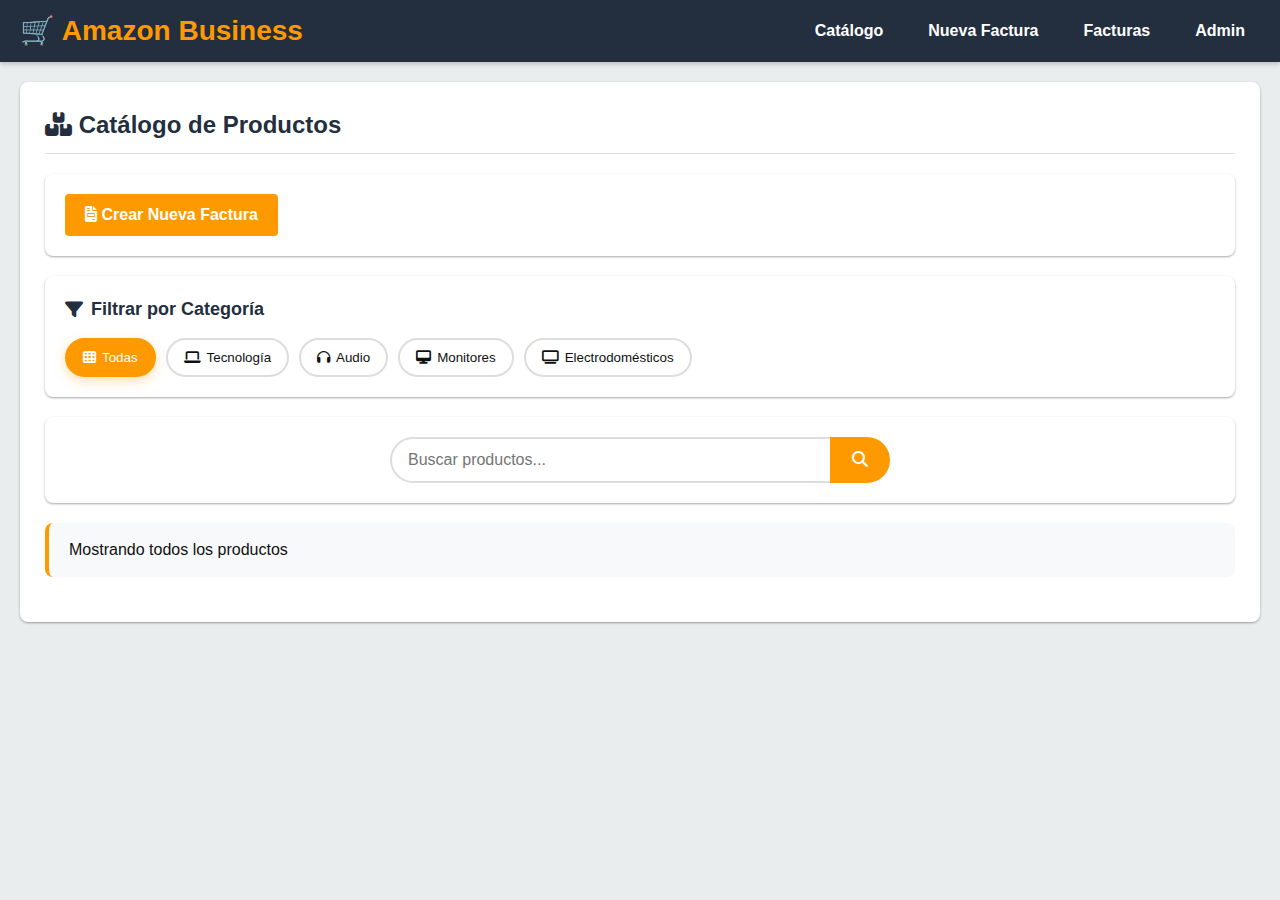
<file: index.html>
<!DOCTYPE html>
<html lang="es">
  <head>
    <meta charset="UTF-8" />
    <meta name="viewport" content="width=device-width, initial-scale=1.0" />
    <title>Amazon Business - Sistema de Facturación</title>
    <link rel="stylesheet" href="./public/css/style.css" />
    <!-- Integración de Font Awesome para iconos -->
    <link
      rel="stylesheet"
      href="https://cdnjs.cloudflare.com/ajax/libs/font-awesome/6.4.0/css/all.min.css"
    />
    <link
      rel="icon"
      type="image/x-icon"
      href="data:image/svg+xml,<svg xmlns='http://www.w3.org/2000/svg' viewBox='0 0 100 100'><text y='.9em' font-size='90'>🛒</text></svg>"
    />
  </head>
  <body>
    <!-- =================================================================================
       HEADER Y NAVEGACIÓN PRINCIPAL
       ================================================================================= -->
    <header>
      <div class="header-content">
        <a href="index.html" class="logo">🛒 Amazon Business</a>
        <nav>
          <ul>
            <li>
              <a href="index.html#productos" id="nav-productos">Catálogo</a>
            </li>
            <li>
              <a href="factura.html" id="nav-facturacion">Nueva Factura</a>
            </li>
            <li>
              <a href="index.html#historial" id="nav-historial">Facturas</a>
            </li>
            <li>
              <a href="#" id="nav-admin">Admin</a>
            </li>
            <li id="logout-nav-item" style="display: none;">
              <a href="#" id="logout-link" class="logout-link" onclick="cerrarSesionAdmin()">
                <i class="fas fa-sign-out-alt"></i> Cerrar Sesión
              </a>
            </li>
          </ul>
        </nav>
      </div>
    </header>

    <main class="container">
      <!-- =================================================================================
           SECCIÓN CATÁLOGO DE PRODUCTOS
           ================================================================================= -->
      <section id="productos" class="active">
        <h2><i class="fas fa-boxes"></i> Catálogo de Productos</h2>
        <div class="catalog-actions">
          <button class="btn btn-primary" onclick="window.location.href='factura.html'">
            <i class="fas fa-file-invoice"></i> Crear Nueva Factura
          </button>
        </div>

        <!-- Filtros de categorías -->
        <div class="category-filters">
          <div class="filter-header">
            <h3><i class="fas fa-filter"></i> Filtrar por Categoría</h3>
          </div>
          <div class="filter-buttons">
            <button class="filter-btn active" data-category="todas" onclick="filtrarPorCategoria('todas')">
              <i class="fas fa-th"></i> Todas
            </button>
            <button class="filter-btn" data-category="tecnologia" onclick="filtrarPorCategoria('tecnologia')">
              <i class="fas fa-laptop"></i> Tecnología
            </button>
            <button class="filter-btn" data-category="audio" onclick="filtrarPorCategoria('audio')">
              <i class="fas fa-headphones"></i> Audio
            </button>
            <button class="filter-btn" data-category="monitores" onclick="filtrarPorCategoria('monitores')">
              <i class="fas fa-desktop"></i> Monitores
            </button>
            <button class="filter-btn" data-category="electrodomesticos" onclick="filtrarPorCategoria('electrodomesticos')">
              <i class="fas fa-tv"></i> Electrodomésticos
            </button>
          </div>
        </div>

        <!-- Barra de búsqueda -->
        <div class="search-section">
          <div class="search-container">
            <input type="text" id="search-products" placeholder="Buscar productos..." class="search-input">
            <button class="search-btn" onclick="buscarProductos()">
              <i class="fas fa-search"></i>
            </button>
          </div>
        </div>

        <!-- Información de resultados -->
        <div class="results-info">
          <span id="results-count">Mostrando todos los productos</span>
          <button id="clear-filters-btn" class="btn-clear-filters d-none" onclick="limpiarFiltros()">
            <i class="fas fa-times"></i> Limpiar filtros
          </button>
        </div>

        <div id="products-catalog" class="products-catalog">
          <!-- Las tarjetas de productos se insertarán aquí dinámicamente -->
        </div>
      </section>

      <!-- =================================================================================
           SECCIÓN HISTORIAL DE FACTURAS (MOVIDA A ADMIN)
           ================================================================================= -->
      
      <!-- =================================================================================
           SECCIÓN DE ADMINISTRACIÓN
           ================================================================================= -->
      <section id="admin">
        <!-- Contenido se muestra si el admin está logueado -->
        <div id="admin-content" class="d-none">
          <h2><i class="fas fa-user-shield"></i> Panel de Administración</h2>
          
          <div class="admin-section">
            <!-- Administración de Productos -->
            <div id="admin-products">
              <h3>Gestión de Productos</h3>
              <button class="btn btn-success" onclick="showEditProductModal()">
                <i class="fas fa-plus"></i> Agregar Nuevo Producto
              </button>
              <table class="admin-table">
                <thead>
                  <tr>
                    <th>Foto</th>
                    <th>Producto</th>
                    <th>Categoría</th>
                    <th>Precio</th>
                    <th>Stock</th>
                    <th>Acciones</th>
                  </tr>
                </thead>
                <tbody id="admin-products-table">
                  <!-- Filas de productos se insertarán aquí -->
                </tbody>
              </table>
            </div>

            <!-- Administración de Clientes -->
            <div id="admin-clients">
              <h3>Gestión de Clientes</h3>
              <button class="btn btn-success" onclick="showEditClientModal()">
                <i class="fas fa-user-plus"></i> Agregar Nuevo Cliente
              </button>
              <table class="admin-table">
                <thead>
                  <tr>
                    <th>Foto</th>
                    <th>Información del Cliente</th>
                    <th>Email</th>
                    <th>Acciones</th>
                  </tr>
                </thead>
                <tbody id="admin-clients-table">
                  <!-- Filas de clientes se insertarán aquí -->
                </tbody>
              </table>
            </div>

            <!-- Historial de Facturas -->
            <div id="admin-invoices">
              <h3><i class="fas fa-history"></i> Historial de Facturas</h3>
              <div id="invoice-history-container">
                <!-- El historial de facturas se insertará aquí -->
              </div>
            </div>
          </div>
        </div>
      </section>
    </main>

    <!-- =================================================================================
       MODAL UNIVERSAL PARA EDICIÓN Y FORMULARIOS
       ================================================================================= -->
    <div id="editModal" class="modal">
      <div class="modal-content">
        <span class="modal-close" onclick="closeModal()">&times;</span>
        <h3 id="modal-title">Título del Modal</h3>
        <div id="modal-body">
          <!-- El contenido del formulario se insertará aquí dinámicamente -->
        </div>
      </div>
    </div>

    <!-- =================================================================================
       CONTENEDOR PARA NOTIFICACIONES (TOAST)
       ================================================================================= -->
    <div id="toast-container"></div>

    <!-- =================================================================================
       SCRIPTS
       ================================================================================= -->
    <script src="./public/js/api.js"></script>
    <script src="./public/js/app.js"></script>
    <script>
      // Asegurar que el botón de Admin muestre el formulario de inicio de sesión
      document.addEventListener('DOMContentLoaded', function() {
        document.getElementById('nav-admin').addEventListener('click', function(e) {
          e.preventDefault();
          if (isAdmin) {
            showSection('admin');
          } else {
            mostrarLoginAdmin();
          }
        });

        // Load initial data
        cargarDatos();
        cargarDatosEjemplo();
        actualizarVistaProductos();

        // Initialize admin state
        verificarAutenticacionAdmin();

        // Show products section by default
        showSection('productos');
      });
    </script>
  </body>
</html>
</file>
<file: public/css/style.css>
/* =================================================================================
   AMAZON BUSINESS - ESTILOS GLOBALES Y DE COMPONENTES
   ================================================================================= */

:root {
    --amazon-blue: #232f3e;
    --amazon-orange: #ff9900;
    --amazon-light-blue: #37475a;
    --background-color: #eaeded;
    --text-color: #0f1111;
    --link-color: #007185;
    --border-color: #ddd;
    --white: #ffffff;
    --success-color: #28a745;
    --error-color: #dc3545;
    --box-shadow: 0 1px 3px rgba(0, 0, 0, 0.12), 0 1px 2px rgba(0, 0, 0, 0.24);
    --border-radius: 8px;
}

* {
    margin: 0;
    padding: 0;
    box-sizing: border-box;
}

body {
    font-family: 'Amazon Ember', Arial, sans-serif;
    background-color: var(--background-color);
    color: var(--text-color);
    line-height: 1.5;
}

.container {
    max-width: 1500px;
    margin: 0 auto;
    padding: 20px;
}

/* =================================================================================
   HEADER Y NAVEGACIÓN
   ================================================================================= */

header {
    background-color: var(--amazon-blue);
    color: var(--white);
    padding: 10px 0;
    position: sticky;
    top: 0;
    z-index: 1000;
    box-shadow: 0 2px 5px rgba(0,0,0,0.2);
}

.header-content {
    display: flex;
    justify-content: space-between;
    align-items: center;
    max-width: 1500px;
    margin: 0 auto;
    padding: 0 20px;
}

.logo {
    font-size: 28px;
    font-weight: bold;
    color: var(--amazon-orange);
    text-decoration: none;
}

nav ul {
    list-style: none;
    display: flex;
    gap: 15px;
}

nav ul li a {
    color: var(--white);
    text-decoration: none;
    font-weight: bold;
    padding: 10px 15px;
    border-radius: 4px;
    transition: background-color 0.3s ease;
    cursor: pointer;
}

nav ul li a:hover, nav ul li a.active {
    background-color: var(--amazon-light-blue);
}

#cart-info {
    color: var(--amazon-orange);
    font-weight: bold;
}

/* =================================================================================
   ESTRUCTURA DE SECCIONES
   ================================================================================= */

main {
    padding: 20px 0;
}

section {
    display: none; /* Ocultas por defecto, JS las muestra */
    background-color: var(--white);
    padding: 25px;
    border-radius: var(--border-radius);
    box-shadow: var(--box-shadow);
    margin-bottom: 20px;
}

section.active {
    display: block; /* La sección activa es visible */
}

h2 {
    font-size: 24px;
    margin-bottom: 20px;
    padding-bottom: 10px;
    border-bottom: 1px solid var(--border-color);
    color: var(--amazon-blue);
}

/* =================================================================================
   CATÁLOGO DE PRODUCTOS
   ================================================================================= */

.products-catalog {
    display: grid;
    grid-template-columns: repeat(auto-fill, minmax(280px, 1fr));
    gap: 25px;
}

.product-card {
    border: 1px solid var(--border-color);
    border-radius: var(--border-radius);
    overflow: hidden;
    display: flex;
    flex-direction: column;
    transition: box-shadow 0.3s ease, transform 0.3s ease;
    background-color: #fff;
}

.product-card:hover {
    transform: translateY(-5px);
    box-shadow: 0 4px 12px rgba(0,0,0,0.15);
}

.product-card-category {
    position: absolute;
    top: 10px;
    right: 10px;
    background: var(--amazon-orange);
    color: white;
    padding: 4px 8px;
    border-radius: 12px;
    font-size: 11px;
    font-weight: bold;
    text-transform: uppercase;
    z-index: 1;
}

.product-card-img {
    width: 100%;
    height: 200px;
    object-fit: cover;
    cursor: pointer;
    transition: transform 0.3s ease;
}

.product-card:hover .product-card-img {
    transform: scale(1.05);
}

.product-card-body {
    padding: 18px;
    flex-grow: 1;
    display: flex;
    flex-direction: column;
}

.product-card-title {
    font-size: 18px;
    font-weight: bold;
    margin-bottom: 10px;
    flex-grow: 1;
    line-height: 1.4;
}

.product-card-price {
    font-size: 24px;
    font-weight: bold;
    color: var(--amazon-orange);
    margin-bottom: 8px;
}

.product-card-stock {
    font-size: 14px;
    margin-bottom: 15px;
    padding: 6px 12px;
    border-radius: 15px;
    display: inline-block;
    width: fit-content;
}

.product-card-stock.in-stock {
    background: #d4edda;
    color: #155724;
    border: 1px solid #c3e6cb;
}

.product-card-stock.low-stock {
    background: #fff3cd;
    color: #856404;
    border: 1px solid #ffeaa7;
}

.product-card-stock.out-of-stock {
    background: #f8d7da;
    color: #721c24;
    border: 1px solid #f5c6cb;
}

.product-card-actions {
    display: flex;
    justify-content: center;
    align-items: center;
    margin-top: auto;
}

.product-card-actions .btn {
    width: 100%;
    padding: 12px;
    font-size: 16px;
    font-weight: 600;
    border-radius: 25px;
    transition: all 0.3s ease;
}

.product-card-actions .btn:hover {
    transform: translateY(-2px);
    box-shadow: 0 4px 12px rgba(255, 153, 0, 0.3);
}

/* Acciones del catálogo */
.catalog-actions {
    display: flex;
    justify-content: space-between;
    align-items: center;
    margin-bottom: 25px;
    padding: 20px;
    background: var(--white);
    border-radius: var(--border-radius);
    box-shadow: var(--box-shadow);
}

/* Filtros de categorías */
.category-filters {
    background: var(--white);
    padding: 20px;
    border-radius: var(--border-radius);
    box-shadow: var(--box-shadow);
    margin-bottom: 20px;
}

.filter-header {
    margin-bottom: 15px;
}

.filter-header h3 {
    font-size: 18px;
    color: var(--amazon-blue);
    margin: 0;
    display: flex;
    align-items: center;
    gap: 8px;
}

.filter-buttons {
    display: flex;
    gap: 10px;
    flex-wrap: wrap;
}

.filter-btn {
    padding: 10px 16px;
    border: 2px solid var(--border-color);
    background: var(--white);
    color: var(--text-color);
    border-radius: 25px;
    cursor: pointer;
    transition: all 0.3s ease;
    font-weight: 500;
    display: flex;
    align-items: center;
    gap: 6px;
    text-decoration: none;
}

.filter-btn:hover {
    border-color: var(--amazon-orange);
    color: var(--amazon-orange);
    transform: translateY(-2px);
    box-shadow: 0 4px 12px rgba(255, 153, 0, 0.2);
}

.filter-btn.active {
    background: var(--amazon-orange);
    border-color: var(--amazon-orange);
    color: var(--white);
    box-shadow: 0 4px 12px rgba(255, 153, 0, 0.3);
}

/* Sección de búsqueda */
.search-section {
    background: var(--white);
    padding: 20px;
    border-radius: var(--border-radius);
    box-shadow: var(--box-shadow);
    margin-bottom: 20px;
}

.search-container {
    display: flex;
    max-width: 500px;
    margin: 0 auto;
}

.search-input {
    flex: 1;
    padding: 12px 16px;
    border: 2px solid var(--border-color);
    border-right: none;
    border-radius: 25px 0 0 25px;
    font-size: 16px;
    outline: none;
    transition: border-color 0.3s ease;
}

.search-input:focus {
    border-color: var(--amazon-orange);
}

.search-btn {
    padding: 12px 20px;
    background: var(--amazon-orange);
    color: var(--white);
    border: 2px solid var(--amazon-orange);
    border-radius: 0 25px 25px 0;
    cursor: pointer;
    transition: all 0.3s ease;
    font-size: 16px;
}

.search-btn:hover {
    background: #e88900;
    border-color: #e88900;
    transform: translateY(-1px);
}

/* Información de resultados */
.results-info {
    display: flex;
    justify-content: space-between;
    align-items: center;
    margin-bottom: 20px;
    padding: 15px 20px;
    background: #f8f9fa;
    border-radius: var(--border-radius);
    border-left: 4px solid var(--amazon-orange);
}

#results-count {
    font-weight: 500;
    color: var(--text-color);
}

.btn-clear-filters {
    background: var(--white);
    color: var(--amazon-blue);
    border: 1px solid var(--border-color);
    padding: 8px 12px;
    border-radius: 15px;
    cursor: pointer;
    transition: all 0.3s ease;
    font-size: 14px;
    display: flex;
    align-items: center;
    gap: 6px;
}

.btn-clear-filters:hover {
    background: var(--amazon-blue);
    color: var(--white);
    border-color: var(--amazon-blue);
}

.d-none {
    display: none !important;
}

/* Admin Login Styles */
.admin-login-container {
    display: flex;
    justify-content: center;
    align-items: center;
    min-height: 300px;
    width: 100%;
    padding: 20px;
}

.admin-login-box {
    background-color: var(--white);
    border-radius: var(--border-radius);
    box-shadow: var(--box-shadow);
    padding: 30px;
    text-align: center;
    max-width: 400px;
    width: 100%;
    border-top: 5px solid var(--amazon-orange);
}

.admin-login-box h2 {
    color: var(--amazon-blue);
    margin-bottom: 15px;
}

.admin-login-box p {
    margin-bottom: 25px;
    color: #555;
}

.btn-login-admin {
    padding: 12px 24px;
    font-size: 16px;
    width: 100%;
    margin-top: 10px;
}

/* Admin Login Form */
.admin-login-form {
    text-align: center;
    padding: 20px 10px;
}

.admin-login-icon {
    font-size: 48px;
    color: var(--amazon-blue);
    margin-bottom: 15px;
}

.admin-login-form h3 {
    color: var(--amazon-blue);
    margin-bottom: 20px;
    font-size: 22px;
}

.admin-login-form .form-group {
    margin-bottom: 15px;
    text-align: left;
}

.admin-login-form label {
    display: block;
    margin-bottom: 5px;
    font-weight: 500;
    color: #555;
}

.admin-login-form .form-control {
    width: 100%;
    padding: 10px 12px;
    border: 1px solid #ddd;
    border-radius: 4px;
    font-size: 16px;
}

.admin-login-form .btn-block {
    width: 100%;
    margin-top: 20px;
    padding: 12px;
    font-size: 16px;
}

/* Estados vacíos del catálogo */
.empty-catalog {
    text-align: center;
    padding: 60px 20px;
    background: var(--white);
    border-radius: var(--border-radius);
    box-shadow: var(--box-shadow);
}

.empty-catalog i {
    font-size: 64px;
    color: #ccc;
    margin-bottom: 20px;
}

.empty-catalog h3 {
    color: var(--amazon-blue);
    margin-bottom: 10px;
}

.empty-catalog p {
    color: #666;
    margin-bottom: 20px;
}

/* =================================================================================
   CARRITO DE COMPRAS Y FACTURACIÓN
   ================================================================================= */

#cart-items-container {
    margin-bottom: 30px;
}

.cart-item {
    display: flex;
    align-items: center;
    gap: 20px;
    padding: 15px 0;
    border-bottom: 1px solid var(--border-color);
}

.cart-item:last-child {
    border-bottom: none;
}

.cart-item-img {
    width: 80px;
    height: 80px;
    object-fit: cover;
    border-radius: 4px;
}

.cart-item-details {
    flex-grow: 1;
}

.cart-item-title {
    font-weight: bold;
    font-size: 16px;
}

.cart-item-price {
    color: var(--amazon-orange);
}

.cart-item-quantity {
    display: flex;
    align-items: center;
    gap: 8px;
}

.cart-item-quantity input {
    width: 50px;
    text-align: center;
}

#cart-summary {
    background-color: #f7f7f7;
    padding: 20px;
    border-radius: var(--border-radius);
    border: 1px solid var(--border-color);
}

#cart-summary h3 {
    margin-bottom: 15px;
    font-size: 20px;
}

#cart-summary p {
    display: flex;
    justify-content: space-between;
    margin-bottom: 10px;
    font-size: 16px;
}

#cart-summary #cart-total {
    font-weight: bold;
    font-size: 18px;
    color: var(--amazon-orange);
}

#invoice-customer-data {
    margin-top: 30px;
    padding-top: 20px;
    border-top: 1px solid var(--border-color);
}

/* =================================================================================
   SECCIÓN DE ADMINISTRACIÓN
   ================================================================================= */

.admin-section {
    display: flex;
    flex-direction: column;
    gap: 30px;
}

#admin-products, 
#admin-clients {
    background: white;
    padding: 25px;
    border-radius: var(--border-radius);
    box-shadow: var(--box-shadow);
}

#admin-products h3,
#admin-clients h3 {
    margin-bottom: 20px;
    color: var(--amazon-blue);
    border-bottom: 2px solid var(--amazon-orange);
    padding-bottom: 10px;
}

.admin-table {
    width: 100%;
    border-collapse: separate;
    border-spacing: 0;
    margin-top: 20px;
    background: white;
    border-radius: 12px;
    overflow: hidden;
    box-shadow: 0 4px 6px rgba(0, 0, 0, 0.1);
}

.admin-table th {
    background: linear-gradient(135deg, var(--amazon-blue) 0%, var(--amazon-light-blue) 100%);
    color: white;
    padding: 16px 12px;
    text-align: left;
    font-weight: 600;
    font-size: 14px;
    text-transform: uppercase;
    letter-spacing: 0.5px;
}

.admin-table th:first-child {
    border-top-left-radius: 12px;
}

.admin-table th:last-child {
    border-top-right-radius: 12px;
}

.admin-table td {
    padding: 16px 12px;
    border-bottom: 1px solid #f0f0f0;
    vertical-align: middle;
}

.admin-table tr:hover {
    background-color: #f8f9fa;
}

.admin-table tr:last-child td {
    border-bottom: none;
}

/* Celdas específicas */
.product-image-cell,
.category-cell,
.price-cell,
.stock-cell,
.actions-cell {
    text-align: center;
}

.product-info-cell {
    max-width: 200px;
}

.product-image {
    width: 60px;
    height: 60px;
    object-fit: cover;
    border-radius: 8px;
    border: 2px solid #e9ecef;
    transition: transform 0.3s ease;
    display: block;
    margin: 0 auto;
}

.product-image:hover {
    transform: scale(1.1);
    border-color: var(--amazon-orange);
}

.product-info {
    display: flex;
    flex-direction: column;
    gap: 4px;
}

.product-name {
    font-weight: 600;
    color: var(--amazon-blue);
    font-size: 15px;
    line-height: 1.3;
}

.product-description {
    color: #6c757d;
    font-style: italic;
    font-size: 12px;
    line-height: 1.2;
    display: -webkit-box;
    -webkit-line-clamp: 2;
    line-clamp: 2;
    line-clamp: 2;
    line-clamp: 2;
    -webkit-box-orient: vertical;
    overflow: hidden;
}

.price-display {
    font-size: 16px;
    font-weight: bold;
    color: var(--amazon-orange);
    background: #fff3cd;
    padding: 6px 12px;
    border-radius: 20px;
    display: inline-block;
}

/* Badges de stock mejorados */
.stock-badge {
    display: inline-flex;
    align-items: center;
    gap: 4px;
    padding: 6px 12px;
    border-radius: 20px;
    font-weight: 600;
    font-size: 13px;
}

.stock-badge.stock-normal {
    background: #d4edda;
    color: #155724;
    border: 1px solid #c3e6cb;
}

.stock-badge.stock-low {
    background: #fff3cd;
    color: #856404;
    border: 1px solid #ffeaa7;
}

.stock-badge.stock-out {
    background: #f8d7da;
    color: #721c24;
    border: 1px solid #f5c6cb;
}

/* Botones de acción mejorados */
.action-buttons {
    display: flex;
    gap: 8px;
    justify-content: center;
}

.btn-action {
    width: 36px;
    height: 36px;
    border: none;
    border-radius: 8px;
    cursor: pointer;
    display: flex;
    align-items: center;
    justify-content: center;
    transition: all 0.2s ease;
    font-size: 14px;
}

.btn-edit {
    background: #e3f2fd;
    color: #1976d2;
}

.btn-edit:hover {
    background: #1976d2;
    color: white;
    transform: translateY(-2px);
    box-shadow: 0 4px 8px rgba(25, 118, 210, 0.3);
}

.btn-delete {
    background: #ffebee;
    color: #d32f2f;
}

.btn-delete:hover {
    background: #d32f2f;
    color: white;
    transform: translateY(-2px);
    box-shadow: 0 4px 8px rgba(211, 47, 47, 0.3);
}

/* Badges de categoría mejorados */
.category-badge {
    display: inline-flex;
    align-items: center;
    gap: 4px;
    padding: 6px 12px;
    border-radius: 20px;
    font-size: 12px;
    font-weight: bold;
    text-transform: uppercase;
    color: white;
    letter-spacing: 0.5px;
}

.category-badge.tecnologia {
    background: linear-gradient(135deg, #007bff 0%, #0056b3 100%);
}

.category-badge.audio {
    background: linear-gradient(135deg, #28a745 0%, #1e7e34 100%);
}

.category-badge.monitores {
    background: linear-gradient(135deg, #6f42c1 0%, #5a32a3 100%);
}

.category-badge.electrodomesticos {
    background: linear-gradient(135deg, #fd7e14 0%, #e55a00 100%);
}

.category-badge.sin-categoria {
    background: linear-gradient(135deg, #6c757d 0%, #545b62 100%);
}

/* Categorías específicas para tarjetas de productos */
.product-card-category {
    position: absolute;
    top: 10px;
    right: 10px;
    padding: 4px 8px;
    border-radius: 12px;
    font-size: 11px;
    font-weight: bold;
    text-transform: uppercase;
    z-index: 1;
    color: white;
    text-shadow: 0 1px 2px rgba(0,0,0,0.3);
    box-shadow: 0 2px 4px rgba(0,0,0,0.2);
}

/* Gradientes específicos para cada categoría en tarjetas */
.product-card .product-card-category {
    background: var(--amazon-orange);
}

/* Colores específicos según el texto de la categoría */
.product-card-category:contains("Tecnología"),
.product-card-category:contains("tecnologia") {
    background: linear-gradient(135deg, #007bff 0%, #0056b3 100%);
}

/* Mejoras visuales para hover en tarjetas */
.product-card:hover .product-card-category {
    transform: scale(1.05);
    box-shadow: 0 4px 8px rgba(0,0,0,0.3);
}

/* Estilos para descripción de productos en tarjetas */
.product-card-description {
    color: #6c757d;
    font-size: 14px;
    line-height: 1.4;
    margin-bottom: 10px;
    display: -webkit-box;
    -webkit-line-clamp: 2;
    -webkit-box-orient: vertical;
    overflow: hidden;
}

/* =================================================================================
   MODAL UNIVERSAL
   ================================================================================= */

.modal {
    display: none;
    position: fixed;
    z-index: 2000;
    left: 0;
    top: 0;
    width: 100%;
    height: 100%;
    overflow: auto;
    background-color: rgba(0,0,0,0.6);
    justify-content: center;
    align-items: center;
    padding: 20px;
    box-sizing: border-box;
    opacity: 0;
    transition: opacity 0.3s ease;
}

.modal.active {
    display: flex;
    opacity: 1;
}

.modal-content {
    background-color: var(--white);
    padding: 30px;
    border-radius: var(--border-radius);
    box-shadow: 0 5px 15px rgba(0,0,0,0.3);
    width: 100%;
    max-width: 600px;
    min-width: 320px;
    max-height: 90vh;
    overflow-y: auto;
    position: relative;
    animation: slide-down 0.4s ease-out;
    margin: auto;
}

.modal-content.large {
    max-width: 800px;
}

@keyframes slide-down {
    from {
        transform: translateY(-50px);
        opacity: 0;
    }
    to {
        transform: translateY(0);
        opacity: 1;
    }
}

.modal-close {
    position: absolute;
    top: 15px;
    right: 20px;
    color: #aaa;
    font-size: 28px;
    font-weight: bold;
    cursor: pointer;
    z-index: 2001;
    background: var(--white);
    border-radius: 50%;
    width: 35px;
    height: 35px;
    display: flex;
    align-items: center;
    justify-content: center;
    box-shadow: 0 2px 5px rgba(0,0,0,0.2);
}

.modal-close:hover {
    color: var(--error-color);
    background: #f8f9fa;
}

#modal-body {
    margin-top: 20px;
}

.modal-header {
    border-bottom: 1px solid var(--border-color);
    padding-bottom: 15px;
    margin-bottom: 20px;
}

.modal-title {
    color: var(--amazon-blue);
    font-size: 24px;
    margin: 0;
    padding-right: 50px;
}

.modal-subtitle {
    color: #666;
    font-size: 14px;
    margin-top: 5px;
}

/* =================================================================================
   FORMULARIOS
   ================================================================================= */

.form-group {
    margin-bottom: 20px;
}

.form-group label {
    display: block;
    margin-bottom: 8px;
    font-weight: bold;
    color: #333;
}

.form-group input[type="text"],
.form-group input[type="number"],
.form-group input[type="email"],
.form-group input[type="password"],
.form-group select,
.form-group textarea {
    width: 100%;
    padding: 12px;
    border: 1px solid var(--border-color);
    border-radius: 4px;
    font-size: 16px;
}

.form-group textarea {
    resize: vertical;
    min-height: 80px;
    font-family: inherit;
}

.form-group input:focus,
.form-group select:focus,
.form-group textarea:focus {
    outline: none;
    border-color: var(--amazon-orange);
    box-shadow: 0 0 0 2px rgba(255, 153, 0, 0.2);
}

.photo-preview {
    max-width: 100%;
    max-height: 200px;
    object-fit: cover;
    border-radius: 8px;
    border: 2px solid var(--border-color);
    display: block;
    margin: 10px auto;
}

/* =================================================================================
   BOTONES
   ================================================================================= */

.btn {
    display: inline-block;
    padding: 12px 20px;
    font-size: 16px;
    font-weight: bold;
    text-align: center;
    text-decoration: none;
    border-radius: 4px;
    cursor: pointer;
    border: none;
    transition: background-color 0.3s ease, box-shadow 0.3s ease;
}

.btn-primary {
    background-color: var(--amazon-orange);
    color: var(--white);
}

.btn-primary:hover {
    background-color: #e68a00;
    box-shadow: 0 2px 4px rgba(0,0,0,0.2);
}

.btn-secondary {
    background-color: var(--amazon-light-blue);
    color: var(--white);
}

.btn-secondary:hover {
    background-color: #4a5c70;
}

.btn-danger {
    background-color: var(--error-color);
    color: var(--white);
}

.btn-danger:hover {
    background-color: #c82333;
}

.btn-success {
    background-color: var(--success-color);
    color: var(--white);
}

.btn-success:hover {
    background-color: #218838;
}

.btn-icon {
    background: none;
    border: none;
    cursor: pointer;
    padding: 5px;
}

.btn-icon i {
    font-size: 18px;
    color: var(--link-color);
}

.btn-icon:hover i {
    color: var(--amazon-orange);
}

/* =================================================================================
   NOTIFICACIONES (TOAST)
   ================================================================================= */

.toast-notification {
    position: fixed;
    bottom: 20px;
    right: 20px;
    background-color: var(--amazon-blue);
    color: var(--white);
    padding: 15px 25px;
    border-radius: var(--border-radius);
    box-shadow: 0 5px 15px rgba(0,0,0,0.3);
    z-index: 3000;
    opacity: 0;
    transform: translateY(20px);
    transition: opacity 0.4s ease, transform 0.4s ease;
}

.toast-notification.show {
    opacity: 1;
    transform: translateY(0);
}

.toast-notification.success {
    background-color: var(--success-color);
}

.toast-notification.error {
    background-color: var(--error-color);
}

/* =================================================================================
   HISTORIAL DE FACTURAS
   ================================================================================= */

.invoice-history-item {
    background: white;
    border-radius: 8px;
    padding: 20px;
    margin-bottom: 20px;
    box-shadow: 0 2px 4px rgba(0,0,0,0.1);
    border: 1px solid #e9ecef;
}

.invoice-history-item .invoice-header {
    border-bottom: 2px solid #e9ecef;
    margin-bottom: 15px;
    padding-bottom: 10px;
}

.invoice-history-item .invoice-header h4 {
    color: var(--amazon-blue);
    margin: 0;
}

.invoice-history-item .invoice-products {
    margin: 15px 0;
}

.invoice-history-item .invoice-products ul {
    list-style: none;
    padding: 0;
}

.invoice-history-item .invoice-products li {
    padding: 5px 0;
    border-bottom: 1px solid #f0f0f0;
}

.invoice-history-item .invoice-totals {
    background: #f8f9fa;
    padding: 10px;
    border-radius: 4px;
    margin: 15px 0;
}

.invoice-history-item .invoice-totals .total {
    color: var(--amazon-orange);
    font-size: 1.2em;
    margin-top: 10px;
    padding-top: 10px;
    border-top: 1px solid #dee2e6;
}

/* =================================================================================
   VIDEO Y CANVAS PARA CÁMARA
   ================================================================================= */
#camera-container video, #camera-container canvas {
    max-width: 100%;
    border-radius: 4px;
    margin-top: 10px;
}

/* =================================================================================
   UTILIDADES Y RESPONSIVE
   ================================================================================= */

.text-center {
    text-align: center;
}

.mt-2 {
    margin-top: 2rem;
}

.d-none {
    display: none !important;
}

/* =================================================================================
   GEOLOCALIZACIÓN
   ================================================================================= */

.geolocation-section {
    margin-top: 25px;
    padding-top: 20px;
    border-top: 1px solid var(--border-color);
}

.geolocation-section h4 {
    margin-bottom: 15px;
    color: var(--amazon-blue);
    font-size: 18px;
}

.location-info {
    margin-top: 15px;
    padding: 15px;
    background-color: #f8f9fa;
    border-radius: var(--border-radius);
    border: 1px solid var(--border-color);
}

/* Estilos específicos para ubicación en formularios de clientes */
.form-group .location-info {
    margin-top: 10px;
    padding: 10px;
    background-color: #f1f3f4;
    font-size: 14px;
}

.location-status {
    font-weight: bold;
    margin-bottom: 10px;
}

.location-status.loading {
    color: #007bff;
}

.location-status.success {
    color: var(--success-color);
}

.location-status.error {
    color: var(--error-color);
}

#location-details p,
#client-location-details p {
    margin-bottom: 8px;
    font-size: 14px;
}

.invoice-location {
    margin-top: 15px;
    padding: 15px;
    background-color: #e8f4f8;
    border-radius: var(--border-radius);
    border-left: 4px solid var(--link-color);
}

.invoice-location h4 {
    margin-bottom: 10px;
    color: var(--link-color);
    font-size: 16px;
}

.invoice-location p {
    margin-bottom: 5px;
    font-size: 14px;
}

.btn-sm {
    padding: 6px 12px;
    font-size: 14px;
}

/* Estilos para botones deshabilitados */
.btn:disabled {
    opacity: 0.6;
    cursor: not-allowed;
}

.btn:disabled:hover {
    background-color: initial;
    box-shadow: none;
}

/* Información adicional en tablas de admin */
.admin-table small {
    color: #666;
    font-style: italic;
}

/* Estilos mejorados para las tablas de administración */
.client-info-cell, .product-info-cell {
    text-align: left;
    vertical-align: top;
}

.client-info, .product-info {
    display: flex;
    flex-direction: column;
    gap: 4px;
}

.client-name, .product-name {
    font-weight: bold;
    font-size: 16px;
    color: var(--amazon-blue);
}

.client-details, .product-description {
    font-size: 12px;
    color: #666;
    line-height: 1.4;
}

.email-cell a {
    display: flex;
    align-items: center;
    gap: 6px;
}

.email-cell a:hover {
    color: var(--amazon-orange) !important;
}

/* Estilos para badges de categoría en tablas */
.category-badge {
    display: inline-block;
    padding: 4px 8px;
    border-radius: 12px;
    font-size: 11px;
    font-weight: bold;
    text-transform: uppercase;
    color: white;
}

.category-badge.tecnologia {
    background: linear-gradient(135deg, #007bff 0%, #0056b3 100%);
}

.category-badge.audio {
    background: linear-gradient(135deg, #28a745 0%, #1e7e34 100%);
}

.category-badge.monitores {
    background: linear-gradient(135deg, #6f42c1 0%, #5a32a3 100%);
}

.category-badge.electrodomesticos {
    background: linear-gradient(135deg, #fd7e14 0%, #e55a00 100%);
}

.category-badge.sin-categoria {
    background: linear-gradient(135deg, #6c757d 0%, #545b62 100%);
}

/* Estilos para badges de stock */
.stock-badge {
    display: inline-block;
    padding: 4px 10px;
    border-radius: 15px;
    font-size: 12px;
    font-weight: bold;
    text-align: center;
    min-width: 60px;
}

.stock-badge.stock-normal {
    background: #d4edda;
    color: #155724;
    border: 1px solid #c3e6cb;
}

.stock-badge.stock-low {
    background: #fff3cd;
    color: #856404;
    border: 1px solid #ffeaa7;
}

.stock-badge.stock-out {
    background: #f8d7da;
    color: #721c24;
    border: 1px solid #f5c6cb;
}

/* Estilos para precios */
.price-display {
    font-size: 16px;
    font-weight: bold;
    color: var(--amazon-orange);
}

/* Estilos mejorados para botones de acción */
.action-buttons {
    display: flex;
    gap: 8px;
    align-items: center;
    justify-content: center;
}

.btn-action {
    background: none;
    border: 1px solid transparent;
    border-radius: 4px;
    padding: 6px 8px;
    cursor: pointer;
    transition: all 0.3s ease;
    display: flex;
    align-items: center;
    justify-content: center;
}

.btn-action i {
    font-size: 14px;
}

.btn-edit {
    color: var(--link-color);
    border-color: var(--link-color);
}

.btn-edit:hover {
    background: var(--link-color);
    color: white;
    transform: translateY(-1px);
}

.btn-delete {
    color: var(--error-color);
    border-color: var(--error-color);
}

.btn-delete:hover {
    background: var(--error-color);
    color: white;
    transform: translateY(-1px);
}

/* Estilos para celdas específicas */
.product-image-cell, .category-cell, .price-cell, .stock-cell, .actions-cell, .email-cell {
    text-align: center;
    vertical-align: middle;
}

.product-image {
    border-radius: 4px;
    border: 1px solid var(--border-color);
}

/* =================================================================================
   FORMULARIOS RESPONSIVE
   ================================================================================= */

.form-row {
    display: grid;
    grid-template-columns: 1fr 1fr;
    gap: 20px;
    margin-bottom: 20px;
}

.form-group {
    margin-bottom: 20px;
}

.form-group label {
    display: block;
    margin-bottom: 8px;
    font-weight: bold;
    color: #333;
    font-size: 14px;
}

.form-group input[type="text"],
.form-group input[type="number"],
.form-group input[type="email"],
.form-group input[type="password"],
.form-group select,
.form-group textarea {
    width: 100%;
    padding: 12px 15px;
    border: 2px solid var(--border-color);
    border-radius: 6px;
    font-size: 16px;
    transition: border-color 0.3s ease, box-shadow 0.3s ease;
    background-color: var(--white);
}

.form-group input:focus,
.form-group select:focus,
.form-group textarea:focus {
    outline: none;
    border-color: var(--amazon-orange);
    box-shadow: 0 0 0 3px rgba(255, 153, 0, 0.1);
}

/* Estilos específicos para campos de identificación */
.form-group input[type="text"]:focus {
    outline: none;
    border-color: var(--amazon-orange);
    box-shadow: 0 0 0 3px rgba(255, 153, 0, 0.1);
}

/* Validación visual para cédula */
.form-group input[data-field="cedula"]:invalid {
    border-color: var(--error-color);
    background-color: #fff5f5;
}

.form-group input[data-field="cedula"]:valid {
    border-color: var(--success-color);
}

.form-group input:invalid {
    border-color: var(--error-color);
}

.form-group.required label::after {
    content: " *";
    color: var(--error-color);
}

.form-actions {
    display: flex;
    gap: 15px;
    justify-content: flex-end;
    margin-top: 30px;
    padding-top: 20px;
    border-top: 1px solid var(--border-color);
}

.photo-upload-section {
    background-color: #f8f9fa;
    border: 2px dashed var(--border-color);
    border-radius: var(--border-radius);
    padding: 20px;
    text-align: center;
    margin-bottom: 20px;
    transition: border-color 0.3s ease;
}

.photo-upload-section:hover {
    border-color: var(--amazon-orange);
}

.photo-upload-buttons {
    display: flex;
    gap: 10px;
    justify-content: center;
    margin-bottom: 15px;
    flex-wrap: wrap;
}

.photo-preview-container {
    position: relative;
    display: inline-block;
    max-width: 100%;
}

.photo-preview {
    max-width: 100%;
    max-height: 200px;
    object-fit: cover;
    border-radius: 8px;
    border: 2px solid var(--border-color);
    display: block;
    margin: 10px auto;
}

.photo-remove-btn {
    position: absolute;
    top: -10px;
    right: -10px;
    background: var(--error-color);
    color: white;
    border: none;
    border-radius: 50%;
    width: 25px;
    height: 25px;
    cursor: pointer;
    font-size: 12px;
    display: flex;
    align-items: center;
    justify-content: center;
}

.photo-remove-btn:hover {
    background: #c82333;
}

/* Estilos mejorados para la sección de geolocalización en formularios */
.form-group .geolocation-section {
    background-color: #f1f3f4;
    border: 1px solid #e0e0e0;
    border-radius: 8px;
    padding: 15px;
    margin-top: 0;
}

.form-group .geolocation-section .btn {
    margin-bottom: 15px;
}

/* =================================================================================
   CARRITO DE COMPRAS SEPARADO
   ================================================================================= */

.cart-actions {
    display: flex;
    justify-content: space-between;
    align-items: center;
    margin-top: 30px;
    padding-top: 20px;
    border-top: 1px solid var(--border-color);
}

.cart-item {
    display: grid;
    grid-template-columns: 80px 1fr auto auto auto;
    gap: 15px;
    align-items: center;
    padding: 15px 0;
    border-bottom: 1px solid var(--border-color);
}

.cart-item:last-child {
    border-bottom: none;
}

.cart-item-img {
    width: 80px;
    height: 80px;
    object-fit: cover;
    border-radius: 4px;
}

.cart-item-details h4 {
    margin: 0 0 5px 0;
    font-size: 16px;
}

.cart-item-details p {
    margin: 0;
    color: var(--amazon-orange);
    font-weight: bold;
}

.cart-item-quantity {
    display: flex;
    align-items: center;
    gap: 10px;
}

.quantity-display {
    min-width: 30px;
    text-align: center;
    font-weight: bold;
}

.cart-item-total {
    font-size: 18px;
    font-weight: bold;
    color: var(--amazon-orange);
    min-width: 80px;
    text-align: right;
}

.empty-cart,
.empty-checkout {
    text-align: center;
    padding: 40px 20px;
    color: #666;
    font-size: 18px;
}

.empty-cart a,
.empty-checkout a {
    color: var(--amazon-orange);
    text-decoration: none;
    font-weight: bold;
}

.empty-cart a:hover,
.empty-checkout a:hover {
    text-decoration: underline;
}

/* =================================================================================
   CHECKOUT Y FACTURACIÓN
   ================================================================================= */

#checkout-summary {
    background-color: #f8f9fa;
    padding: 20px;
    border-radius: var(--border-radius);
    margin-bottom: 30px;
    border: 1px solid var(--border-color);
}

#checkout-summary h3 {
    margin-bottom: 20px;
    color: var(--amazon-blue);
}

.checkout-item {
    display: grid;
    grid-template-columns: 60px 1fr auto;
    gap: 15px;
    align-items: center;
    padding: 12px 0;
    border-bottom: 1px solid #f0f0f0;
}

.checkout-item:last-child {
    border-bottom: none;
}

.checkout-item-img {
    width: 60px;
    height: 60px;
    object-fit: cover;
    border-radius: 8px;
    border: 1px solid #e9ecef;
}

.checkout-item-details h5 {
    margin: 0 0 4px 0;
    font-size: 14px;
    font-weight: 600;
    color: var(--text-color);
}

.checkout-item-details p {
    margin: 0;
    font-size: 12px;
    color: #6c757d;
}

.checkout-item-total {
    font-weight: bold;
    color: var(--amazon-orange);
    font-size: 14px;
}

/* FACTURACIÓN MEJORADA */
.checkout-header {
    margin-bottom: 30px;
    text-align: center;
}

.checkout-steps {
    display: flex;
    justify-content: center;
    align-items: center;
    margin-top: 20px;
    gap: 10px;
}

.step {
    display: flex;
    flex-direction: column;
    align-items: center;
    padding: 15px 20px;
    background: #f8f9fa;
    border-radius: 8px;
    min-width: 100px;
    transition: all 0.3s ease;
}

.step.active {
    background: var(--amazon-orange);
    color: white;
    box-shadow: 0 4px 12px rgba(255, 153, 0, 0.3);
}

.step i {
    font-size: 24px;
    margin-bottom: 8px;
}

.step span {
    font-size: 12px;
    font-weight: bold;
    text-transform: uppercase;
}

.step-arrow {
    font-size: 20px;
    color: #ddd;
    font-weight: bold;
}

.checkout-container {
    display: grid;
    grid-template-columns: 2fr 1fr;
    gap: 30px;
    margin-top: 30px;
}

.checkout-left-panel {
    display: flex;
    flex-direction: column;
    gap: 20px;
}

.checkout-right-panel {
    display: flex;
    flex-direction: column;
    gap: 20px;
}

.checkout-card,
.checkout-summary-card,
.checkout-info-card {
    background: white;
    border-radius: 12px;
    box-shadow: 0 2px 8px rgba(0, 0, 0, 0.1);
    border: 1px solid #e9ecef;
    overflow: hidden;
}

.card-header {
    background: linear-gradient(135deg, #f8f9fa 0%, #e9ecef 100%);
    padding: 15px 20px;
    border-bottom: 1px solid #dee2e6;
    display: flex;
    justify-content: space-between;
    align-items: center;
}

.card-header h3 {
    margin: 0;
    font-size: 16px;
    color: var(--amazon-blue);
    display: flex;
    align-items: center;
    gap: 8px;
}

.card-body {
    padding: 20px;
}

/* Cliente seleccionado */
.client-preview {
    margin-top: 15px;
    padding: 15px;
    background: #f8f9fa;
    border-radius: 8px;
    border: 1px solid #e9ecef;
}

.client-card {
    display: flex;
    align-items: center;
    gap: 15px;
}

.client-avatar {
    width: 60px;
    height: 60px;
    border-radius: 50%;
    object-fit: cover;
    border: 3px solid var(--amazon-orange);
}

.client-details h4 {
    margin: 0 0 5px 0;
    font-size: 16px;
    color: var(--amazon-blue);
}

.client-details p {
    margin: 0 0 3px 0;
    font-size: 13px;
    color: #6c757d;
}

.client-actions {
    margin-top: 15px;
    text-align: center;
}

/* Ubicación */
.location-display {
    margin-top: 15px;
}

.location-status {
    font-weight: 500;
    margin-bottom: 10px;
    padding: 10px;
    background: #f8f9fa;
    border-radius: 6px;
    text-align: center;
}

.location-status.success {
    background: #d4edda;
    color: #155724;
    border: 1px solid #c3e6cb;
}

.location-coords {
    padding: 10px;
    background: #fff;
    border: 1px solid #e9ecef;
    border-radius: 6px;
    font-size: 13px;
}

.location-coords p {
    margin: 5px 0;
}

/* Resumen de facturación */
.checkout-summary-card {
    position: sticky;
    top: 100px;
}

.summary-line {
    display: flex;
    justify-content: space-between;
    margin-bottom: 12px;
    font-size: 14px;
}

.summary-line .discount {
    color: var(--success-color);
}

.summary-divider {
    margin: 15px 0;
    border: none;
    border-top: 2px solid #e9ecef;
}

.summary-total {
    display: flex;
    justify-content: space-between;
    font-size: 18px;
    font-weight: bold;
    color: var(--amazon-blue);
    margin-bottom: 20px;
}

.summary-total span:last-child {
    color: var(--amazon-orange);
}

.payment-info {
    margin: 20px 0;
}

.checkout-final-actions {
    display: flex;
    flex-direction: column;
    gap: 10px;
}

.btn-block {
    width: 100%;
}

.btn-outline-primary {
    background: transparent;
    border: 2px solid var(--amazon-orange);
    color: var(--amazon-orange);
}

.btn-outline-primary:hover {
    background: var(--amazon-orange);
    color: white;
}

.btn-outline-secondary {
    background: transparent;
    border: 2px solid #6c757d;
    color: #6c757d;
}

.btn-outline-secondary:hover {
    background: #6c757d;
    color: white;
}

/* Información adicional */
.checkout-info-card {
    padding: 20px;
}

.checkout-info-card h4 {
    margin: 0 0 15px 0;
    font-size: 14px;
    color: var(--amazon-blue);
    display: flex;
    align-items: center;
    gap: 8px;
}

.info-list {
    list-style: none;
    padding: 0;
    margin: 0;
}

.info-list li {
    display: flex;
    align-items: center;
    gap: 10px;
    padding: 8px 0;
    font-size: 13px;
    color: #6c757d;
}

.info-list i {
    color: var(--success-color);
    width: 16px;
}

/* Estados vacíos */
.empty-checkout {
    text-align: center;
    padding: 60px 20px;
    color: #6c757d;
}

.empty-checkout i {
    font-size: 48px;
    color: #dee2e6;
    margin-bottom: 20px;
}

.empty-checkout h3 {
    margin-bottom: 10px;
    color: var(--amazon-blue);
}

.empty-checkout p {
    margin-bottom: 20px;
}

/* =================================================================================
   SISTEMA DE FACTURACIÓN DIRECTO
   ================================================================================= */

.catalog-actions {
    margin-bottom: 20px;
    text-align: center;
}

.invoice-header {
    display: flex;
    justify-content: space-between;
    align-items: center;
    margin-bottom: 30px;
    padding: 20px;
    background: linear-gradient(135deg, var(--amazon-blue) 0%, var(--amazon-light-blue) 100%);
    color: white;
    border-radius: 12px;
}

.invoice-number {
    background: rgba(255, 255, 255, 0.2);
    padding: 10px 20px;
    border-radius: 8px;
    font-size: 18px;
    font-weight: bold;
}

.invoice-container {
    display: grid;
    grid-template-columns: 2fr 1fr;
    gap: 30px;
}

.invoice-left-panel {
    display: flex;
    flex-direction: column;
    gap: 20px;
}

.invoice-right-panel {
    display: flex;
    flex-direction: column;
    gap: 20px;
}

.invoice-card,
.invoice-summary-card,
.invoice-preview-card {
    background: white;
    border-radius: 12px;
    box-shadow: 0 2px 8px rgba(0, 0, 0, 0.1);
    border: 1px solid #e9ecef;
    overflow: hidden;
}

/* Selector de productos */
.product-selector {
    margin-bottom: 20px;
}

.invoice-items {
    min-height: 200px;
    border: 1px solid #e9ecef;
    border-radius: 8px;
    padding: 15px;
}

.empty-items {
    text-align: center;
    color: #6c757d;
    padding: 40px 20px;
}

.empty-items i {
    font-size: 48px;
    margin-bottom: 15px;
    color: #dee2e6;
}

.invoice-item {
    display: grid;
    grid-template-columns: 50px 1fr auto auto auto;
    gap: 15px;
    align-items: center;
    padding: 10px 0;
    border-bottom: 1px solid #f0f0f0;
}

.invoice-item:last-child {
    border-bottom: none;
}

.invoice-item-img {
    width: 50px;
    height: 50px;
    object-fit: cover;
    border-radius: 6px;
    border: 1px solid #e9ecef;
}

.invoice-item-details h6 {
    margin: 0 0 3px 0;
    font-size: 14px;
    font-weight: 600;
}

.invoice-item-details p {
    margin: 0;
    font-size: 12px;
    color: #6c757d;
}

.invoice-item-quantity {
    display: flex;
    align-items: center;
    gap: 8px;
}

.invoice-item-price {
    font-weight: bold;
    color: var(--amazon-orange);
}

.invoice-item-actions button {
    background: none;
    border: none;
    color: var(--error-color);
    cursor: pointer;
    padding: 5px;
    border-radius: 4px;
}

.invoice-item-actions button:hover {
    background: #f8f9fa;
}

/* Totales de factura */
.invoice-totals {
    margin-bottom: 20px;
}

.invoice-actions {
    display: flex;
    flex-direction: column;
    gap: 10px;
}

/* Vista previa */
.invoice-preview {
    background: white;
    padding: 20px;
    border-radius: 8px;
    box-shadow: 0 2px 4px rgba(0,0,0,0.1);
}

.preview-header {
    text-align: center;
    margin-bottom: 20px;
    padding-bottom: 15px;
    border-bottom: 2px solid var(--amazon-blue);
}

.preview-header h3 {
    color: var(--amazon-blue);
    margin: 0;
    font-size: 24px;
}

.preview-header p {
    margin: 5px 0;
    color: #666;
}

.preview-client-section {
    margin-bottom: 20px;
    padding: 15px;
    background: #f8f9fa;
    border-radius: 6px;
}

.preview-client-section h4 {
    color: var(--amazon-blue);
    margin-bottom: 10px;
    font-size: 16px;
}

.client-details p {
    margin: 5px 0;
    font-size: 14px;
}

.preview-products {
    margin-bottom: 20px;
}

.preview-products h4 {
    color: var(--amazon-blue);
    margin-bottom: 10px;
    font-size: 16px;
}

.preview-table {
    width: 100%;
    border-collapse: collapse;
    margin-top: 10px;
    font-size: 14px;
}

.preview-table th {
    background: #f8f9fa;
    padding: 8px;
    text-align: left;
    border-bottom: 2px solid #dee2e6;
}

.preview-table td {
    padding: 8px;
    border-bottom: 1px solid #dee2e6;
}

.preview-table tr:last-child td {
    border-bottom: none;
}

.preview-totals {
    margin-top: 20px;
    padding-top: 15px;
    border-top: 2px solid #dee2e6;
}

.total-line {
    display: flex;
    justify-content: space-between;
    margin-bottom: 5px;
    font-size: 14px;
}

.total-final {
    margin-top: 10px;
    padding-top: 10px;
    border-top: 1px solid #dee2e6;
    font-weight: bold;
    font-size: 16px;
    color: var(--amazon-orange);
}

.preview-additional-info {
    margin-top: 20px;
    padding-top: 15px;
    border-top: 1px solid #dee2e6;
    font-size: 14px;
}

.preview-additional-info p {
    margin: 5px 0;
    color: #666;
}

.no-items {
    text-align: center;
    color: #666;
    font-style: italic;
    padding: 20px 0;
}

@media (max-width: 768px) {
    .header-content {
        flex-direction: column;
        gap: 10px;
    }

    nav ul {
        flex-wrap: wrap;
        justify-content: center;
    }

    .admin-section {
        grid-template-columns: 1fr;
    }

    .admin-table {
        font-size: 14px;
    }

    .admin-table th,
    .admin-table td {
        padding: 12px 8px;
    }

    .product-image {
        width: 50px;
        height: 50px;
    }

    .product-name {
        font-size: 14px;
    }

    .product-description {
        font-size: 11px;
    }

    .action-buttons {
        flex-direction: column;
        gap: 4px;
    }

    .btn-action {
        width: 32px;
        height: 32px;
        font-size: 12px;
    }

    /* Estilos para vista previa de imágenes en formularios */
    .photo-preview {
        max-width: 100%;
        max-height: 200px;
        object-fit: cover;
        border-radius: 8px;
        border: 2px solid var(--border-color);
        display: block;
        margin: 10px auto;
    }

    #camera-container-product,
    #camera-container-client {
        margin-top: 10px;
        text-align: center;
        min-height: 50px;
        border: 1px dashed #ddd;
        border-radius: 8px;
        padding: 10px;
        background: #f9f9f9;
    }

    #camera-container-product img,
    #camera-container-client img {
        max-width: 100%;
        max-height: 150px;
        object-fit: cover;
        border-radius: 4px;
    }

    /* Asegurar que las tablas de admin son visibles */
    .admin-table tbody {
        background: white;
    }

    .admin-table tbody tr {
        display: table-row;
    }

    .admin-table tbody td {
        display: table-cell;
    }

    /* ...existing code... */
}

@media (max-width: 480px) {
    .modal {
        padding: 5px;
    }

    .modal-content {
        padding: 15px;
        border-radius: 0;
        min-height: 100vh;
        max-height: 100vh;
    }

    .admin-table {
        font-size: 12px;
    }

    .admin-table th,
    .admin-table td {
        padding: 8px 6px;
    }

    .product-image {
        width: 40px;
        height: 40px;
    }

    .category-badge,
    .stock-badge {
        font-size: 10px;
        padding: 4px 8px;
    }

    .price-display {
        font-size: 14px;
        padding: 4px 8px;
    }

    /* Responsividad adicional del catálogo para móviles */
    .products-catalog {
        grid-template-columns: 1fr 1fr;
        gap: 15px;
    }

    .product-card-img {
        height: 150px;
    }

    .product-card-body {
        padding: 12px;
    }

    .product-card-title {
        font-size: 14px;
        line-height: 1.3;
    }

    .product-card-price {
        font-size: 18px;
    }

    .product-card-description {
        font-size: 12px;
        -webkit-line-clamp: 1;
        line-clamp: 1;
    }

    .product-card-actions .btn {
        padding: 8px;
        font-size: 12px;
    }

    .filter-buttons {
        gap: 6px;
    }

    .filter-btn {
        font-size: 12px;
        padding: 6px 10px;
    }

    .search-input,
    .search-btn {
        font-size: 14px;
        padding: 8px;
    }

    /* ...existing code... */
}

/* Estilos para la vista previa de factura */
.invoice-preview {
    background: white;
    padding: 20px;
    border-radius: 8px;
    box-shadow: 0 2px 4px rgba(0,0,0,0.1);
}

.preview-header {
    text-align: center;
    margin-bottom: 20px;
    padding-bottom: 15px;
    border-bottom: 2px solid var(--amazon-blue);
}

.preview-header h3 {
    color: var(--amazon-blue);
    margin: 0;
    font-size: 24px;
}

.preview-header p {
    margin: 5px 0;
    color: #666;
}

.preview-client-section {
    margin-bottom: 20px;
    padding: 15px;
    background: #f8f9fa;
    border-radius: 6px;
}

.preview-client-section h4 {
    color: var(--amazon-blue);
    margin-bottom: 10px;
    font-size: 16px;
}

.client-details p {
    margin: 5px 0;
    font-size: 14px;
}

.preview-products {
    margin-bottom: 20px;
}

.preview-products h4 {
    color: var(--amazon-blue);
    margin-bottom: 10px;
    font-size: 16px;
}

.preview-table {
    width: 100%;
    border-collapse: collapse;
    margin-top: 10px;
    font-size: 14px;
}

.preview-table th {
    background: #f8f9fa;
    padding: 8px;
    text-align: left;
    border-bottom: 2px solid #dee2e6;
}

.preview-table td {
    padding: 8px;
    border-bottom: 1px solid #dee2e6;
}

.preview-table tr:last-child td {
    border-bottom: none;
}

.preview-totals {
    margin-top: 20px;
    padding-top: 15px;
    border-top: 2px solid #dee2e6;
}

.total-line {
    display: flex;
    justify-content: space-between;
    margin-bottom: 5px;
    font-size: 14px;
}

.total-final {
    margin-top: 10px;
    padding-top: 10px;
    border-top: 1px solid #dee2e6;
    font-weight: bold;
    font-size: 16px;
    color: var(--amazon-orange);
}

.preview-additional-info {
    margin-top: 20px;
    padding-top: 15px;
    border-top: 1px solid #dee2e6;
    font-size: 14px;
}

.preview-additional-info p {
    margin: 5px 0;
    color: #666;
}

.no-items {
    text-align: center;
    color: #666;
    font-style: italic;
    padding: 20px 0;
}
</file>
